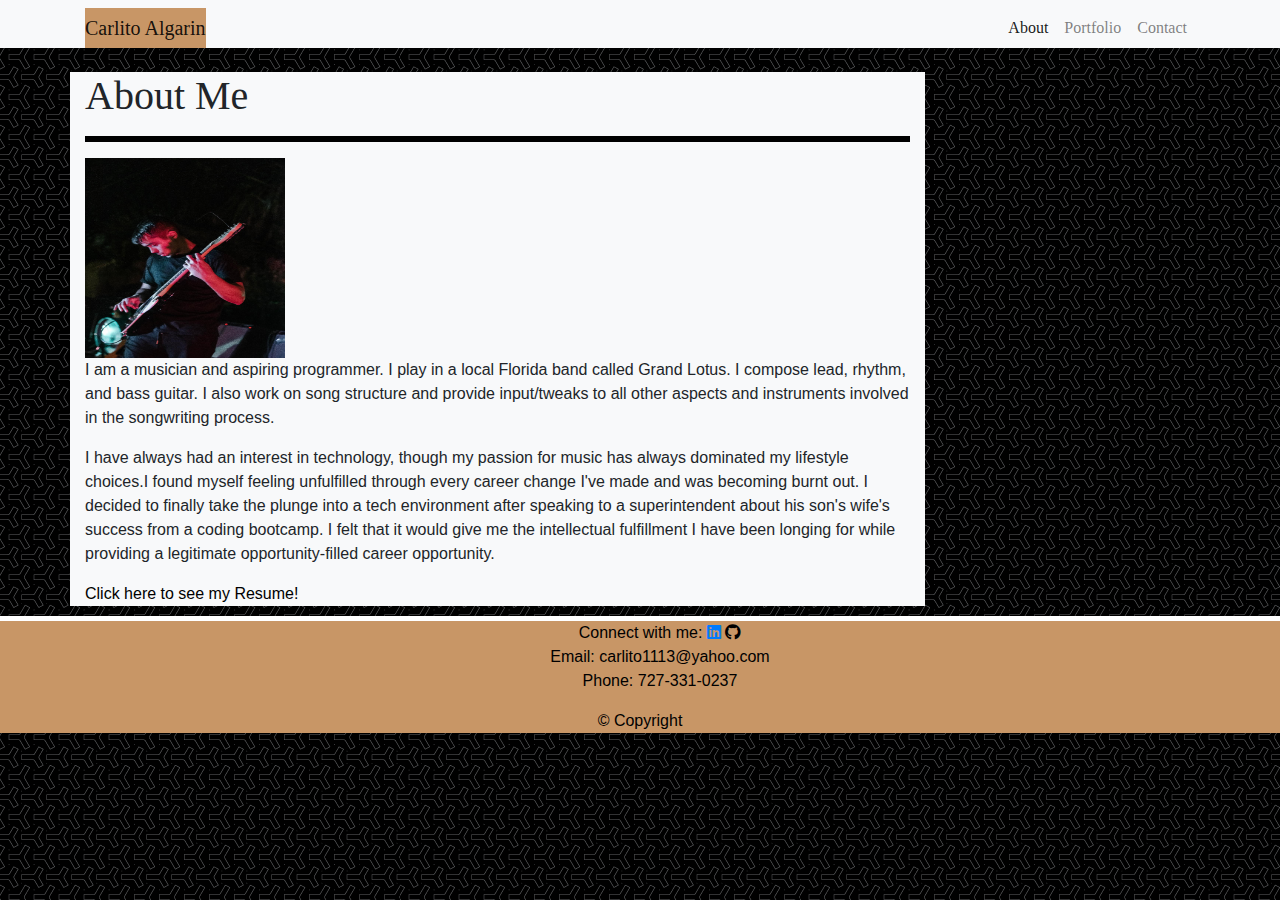
<file: index.html>
<!DOCTYPE html>
<html lang="en">
  <head>
    <meta charset="UTF-8" />
    <meta name="viewport" content="width=device-width, initial-scale=1.0" />

    <link
      rel="stylesheet"
      href="https://stackpath.bootstrapcdn.com/bootstrap/4.5.2/css/bootstrap.min.css"
      integrity="sha384-JcKb8q3iqJ61gNV9KGb8thSsNjpSL0n8PARn9HuZOnIxN0hoP+VmmDGMN5t9UJ0Z"
      crossorigin="anonymous"
    />
    <link rel="stylesheet" href="assets/css/style.css" />
    <link rel="stylesheet" href="https://cdnjs.cloudflare.com/ajax/libs/font-awesome/5.14.0/css/all.min.css
    ">
    <title>About Me</title>
  </head>

  <body>
    <nav class="navbar navbar-expand-lg navbar-light bg-light">
      <div class="container">
        <a class="navbar-brand" id="bigWords">Carlito Algarin</a>
        <button
          class="navbar-toggler"
          type="button"
          data-toggle="collapse"
          data-target="#navbarNavAltMarkup"
          aria-controls="navbarNavAltMarkup"
          aria-expanded="false"
          aria-label="Toggle navigation"
        >
          <span class="navbar-toggler-icon"></span>
        </button>
        <div
          class="collapse navbar-collapse justify-content-end"
          id="navbarNavAltMarkup"
        >
          <div class="navbar-nav">
            <a  id="bigWords" class="nav-link active" href="index.html"
              >
              About
              <span class="sr-only">(current)</span></a
            >
            <a id="bigWords" class="nav-link" href="portfolio.html">
              Portfolio

            </a>
            <a id="bigWords" class="nav-link" href="contact.html">
              Contact

            </a>
          </div>
        </div>
      </div>
    </nav>

    <div class="container mt-4">
      <div class="row">
        <div class="col-md-9 bg-light">
          <h1 id="bigWords">About Me</h1>
          <hr class="borderLad" />
          <img class="aboutMeImage" src="./assets/images/carlitoPlayingGuitar.jfif" alt="" />
          <p>
            I am a musician and aspiring programmer. I play in a local Florida
            band called Grand Lotus. I compose lead, rhythm, and bass guitar. I
            also work on song structure and provide input/tweaks to all other
            aspects and instruments involved in the songwriting process.
          </p>
          <p>
            I have always had an interest in technology, though my passion for
            music has always dominated my lifestyle choices.I found myself
            feeling unfulfilled through every career change I've made and was
            becoming burnt out. I decided to finally take the plunge into a tech
            environment after speaking to a superintendent about his son's
            wife's success from a coding bootcamp. I felt that it would give me
            the intellectual fulfillment I have been longing for while providing
            a legitimate opportunity-filled career opportunity.
          </p>
          <a target="_blank" href="assets/images/CarlitoResume.pdf" style="color: black;">Click here to see my Resume!</a>
        </div>
      </div>
    </div>

    
    <footer>
      <ul class="list">
      <li>Connect with me: <a target="_blank" href="https://www.linkedin.com/in/carlito-algarin-5b29771b1/" ><i class="fab fa-linkedin" ></i>
      </a>
      <a target="_blank" href="https://github.com/Carlito1113" ><i class="fab fa-github" style= "color: black;"></i></a></li>
      <li>Email: <a href="mailto:carlito1113@yahoo.com" style="color: black;">carlito1113@yahoo.com</a></li>
      <li>Phone: <a href="tel:727-331-0237" style="color: black;">727-331-0237</a></li>
      </ul>
      <p>&copy; Copyright</p>
    </footer>

    <script
      src="https://code.jquery.com/jquery-3.5.1.slim.min.js"
      integrity="sha384-DfXdz2htPH0lsSSs5nCTpuj/zy4C+OGpamoFVy38MVBnE+IbbVYUew+OrCXaRkfj"
      crossorigin="anonymous"
    ></script>
    <script
      src="https://cdn.jsdelivr.net/npm/popper.js@1.16.1/dist/umd/popper.min.js"
      integrity="sha384-9/reFTGAW83EW2RDu2S0VKaIzap3H66lZH81PoYlFhbGU+6BZp6G7niu735Sk7lN"
      crossorigin="anonymous"
    ></script>
    <script
      src="https://stackpath.bootstrapcdn.com/bootstrap/4.5.2/js/bootstrap.min.js"
      integrity="sha384-B4gt1jrGC7Jh4AgTPSdUtOBvfO8shuf57BaghqFfPlYxofvL8/KUEfYiJOMMV+rV"
      crossorigin="anonymous"
    ></script>
  </body>
</html>
</file>
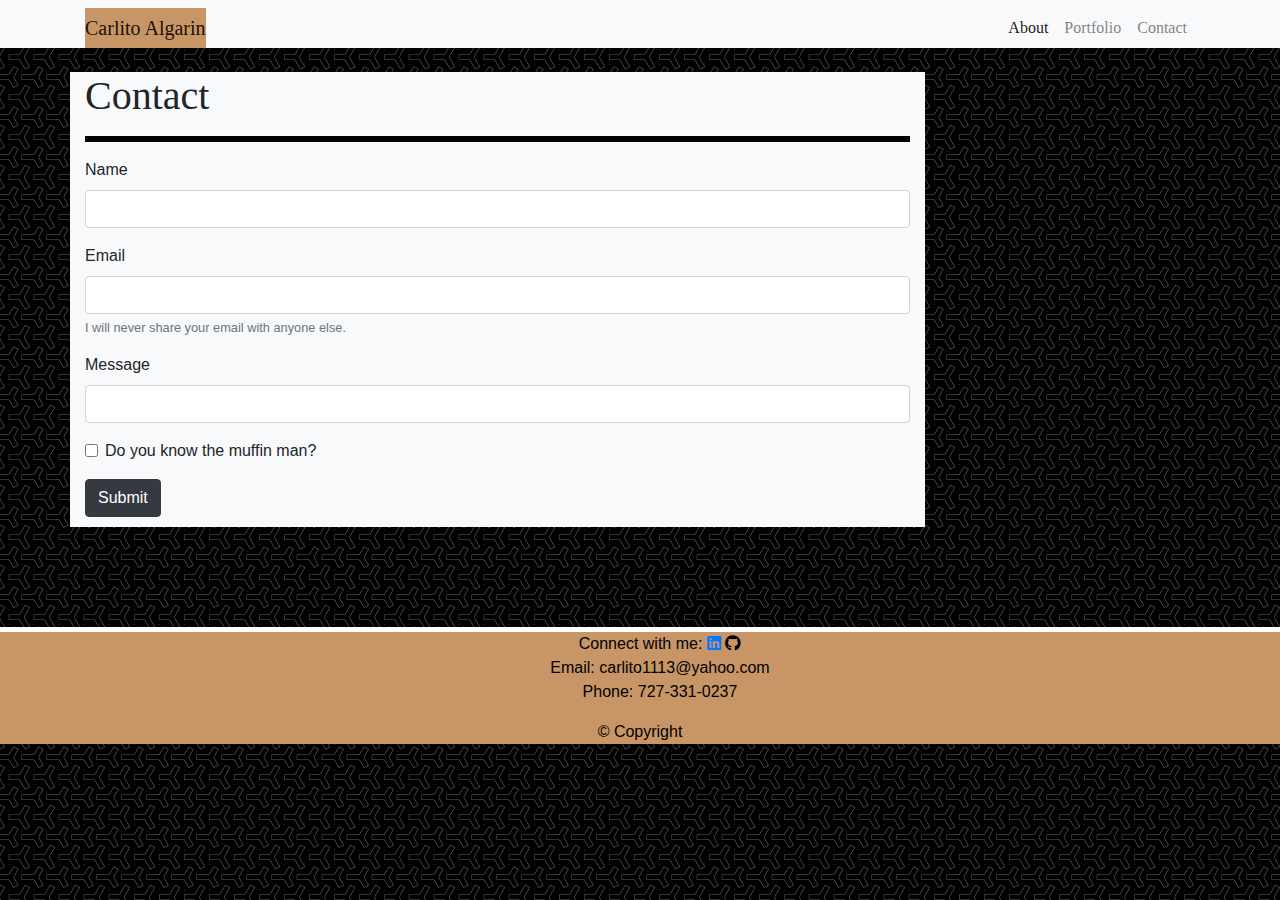
<file: contact.html>
<!DOCTYPE html>
<html lang="en">
  <head>
    <meta charset="UTF-8" />
    <meta name="viewport" content="width=device-width, initial-scale=1.0" />

    <link
      rel="stylesheet"
      href="https://stackpath.bootstrapcdn.com/bootstrap/4.5.2/css/bootstrap.min.css"
      integrity="sha384-JcKb8q3iqJ61gNV9KGb8thSsNjpSL0n8PARn9HuZOnIxN0hoP+VmmDGMN5t9UJ0Z"
      crossorigin="anonymous"
    />
    <link rel="stylesheet" href="assets/css/style.css" />
    <link rel="stylesheet" href="https://cdnjs.cloudflare.com/ajax/libs/font-awesome/5.14.0/css/all.min.css
    ">
  </head>
  <body>
    <nav class="navbar navbar-expand-lg navbar-light bg-light">
      <div class="container">
        <a id="bigWords"class="navbar-brand" href="#">Carlito Algarin</a>
        <button
          class="navbar-toggler"
          type="button"
          data-toggle="collapse"
          data-target="#navbarNavAltMarkup"
          aria-controls="navbarNavAltMarkup"
          aria-expanded="false"
          aria-label="Toggle navigation"
        >
          <span class="navbar-toggler-icon"></span>
        </button>
        <div
          class="collapse navbar-collapse justify-content-end"
          id="navbarNavAltMarkup"
        >
          <div class="navbar-nav">
            <a id="bigWords"class="nav-link active" href="index.html"
              >About<span class="sr-only">(current)</span></a
            >
            <a id="bigWords"class="nav-link" href="portfolio.html">Portfolio</a>
            <a id="bigWords"class="nav-link" href="contact.html">Contact</a>
          </div>
        </div>
      </div>
    </nav>

    <div class="container mt-4 footerAdjuster">
      <div class="row">
        <div class="col-md-9 bg-light">
          <h1 id="bigWords">Contact</h1>
          <hr class="borderLad" />
          <form>
            <div class="form-group">
              <label for="exampleInputPassword1">Name</label>
              <input
                type="password"
                class="form-control"
                id="exampleInputPassword1"
              />
            </div>
            <div class="form-group">
              <label for="exampleInputEmail1">Email</label>
              <input
                type="email"
                class="form-control"
                id="exampleInputEmail1"
                aria-describedby="emailHelp"
              />
              <small id="emailHelp" class="form-text text-muted"
                >I will never share your email with anyone else.</small
              >
            </div>
            <div class="form-group">
              <label for="exampleFormControlTextarea1">Message</label>
              <textareaid="bigWords"
                class="form-control"
                id="exampleFormControlTextarea1"
                rows="3"
              ></textareaid=>
            </div>
            <div class="form-group form-check">
              <input
                type="checkbox"
                class="form-check-input"
                id="exampleCheck1"
              />
              <label class="form-check-label" for="exampleCheck1"
                >Do you know the muffin man?</label
              >
            </div>
            <button type="submit" class="btn btn-dark">Submit</button>
          </form>
        </div>
      </div>
    </div>

    <footer>
      <ul class="list">
        <li>Connect with me: <a target="_blank" href="https://www.linkedin.com/in/carlito-algarin-5b29771b1/" ><i class="fab fa-linkedin" ></i>
        </a>
        <a target="_blank" href="https://github.com/Carlito1113" ><i class="fab fa-github" style= "color: black;"></i></a></li>
        <li>Email: <a href="mailto:carlito1113@yahoo.com" style="color: black;">carlito1113@yahoo.com</a></li>
        <li>Phone: <a href="tel:727-331-0237" style="color: black;">727-331-0237</a></li>
        </ul>
      <p>&copy; Copyright</p>
    </footer>

    <script
      src="https://code.jquery.com/jquery-3.5.1.slim.min.js"
      integrity="sha384-DfXdz2htPH0lsSSs5nCTpuj/zy4C+OGpamoFVy38MVBnE+IbbVYUew+OrCXaRkfj"
      crossorigin="anonymous"
    ></script>
    <script
      src="https://cdn.jsdelivr.net/npm/popper.js@1.16.1/dist/umd/popper.min.js"
      integrity="sha384-9/reFTGAW83EW2RDu2S0VKaIzap3H66lZH81PoYlFhbGU+6BZp6G7niu735Sk7lN"
      crossorigin="anonymous"
    ></script>
    <script
      src="https://stackpath.bootstrapcdn.com/bootstrap/4.5.2/js/bootstrap.min.js"
      integrity="sha384-B4gt1jrGC7Jh4AgTPSdUtOBvfO8shuf57BaghqFfPlYxofvL8/KUEfYiJOMMV+rV"
      crossorigin="anonymous"
    ></script>
  </body>
</html>
</file>
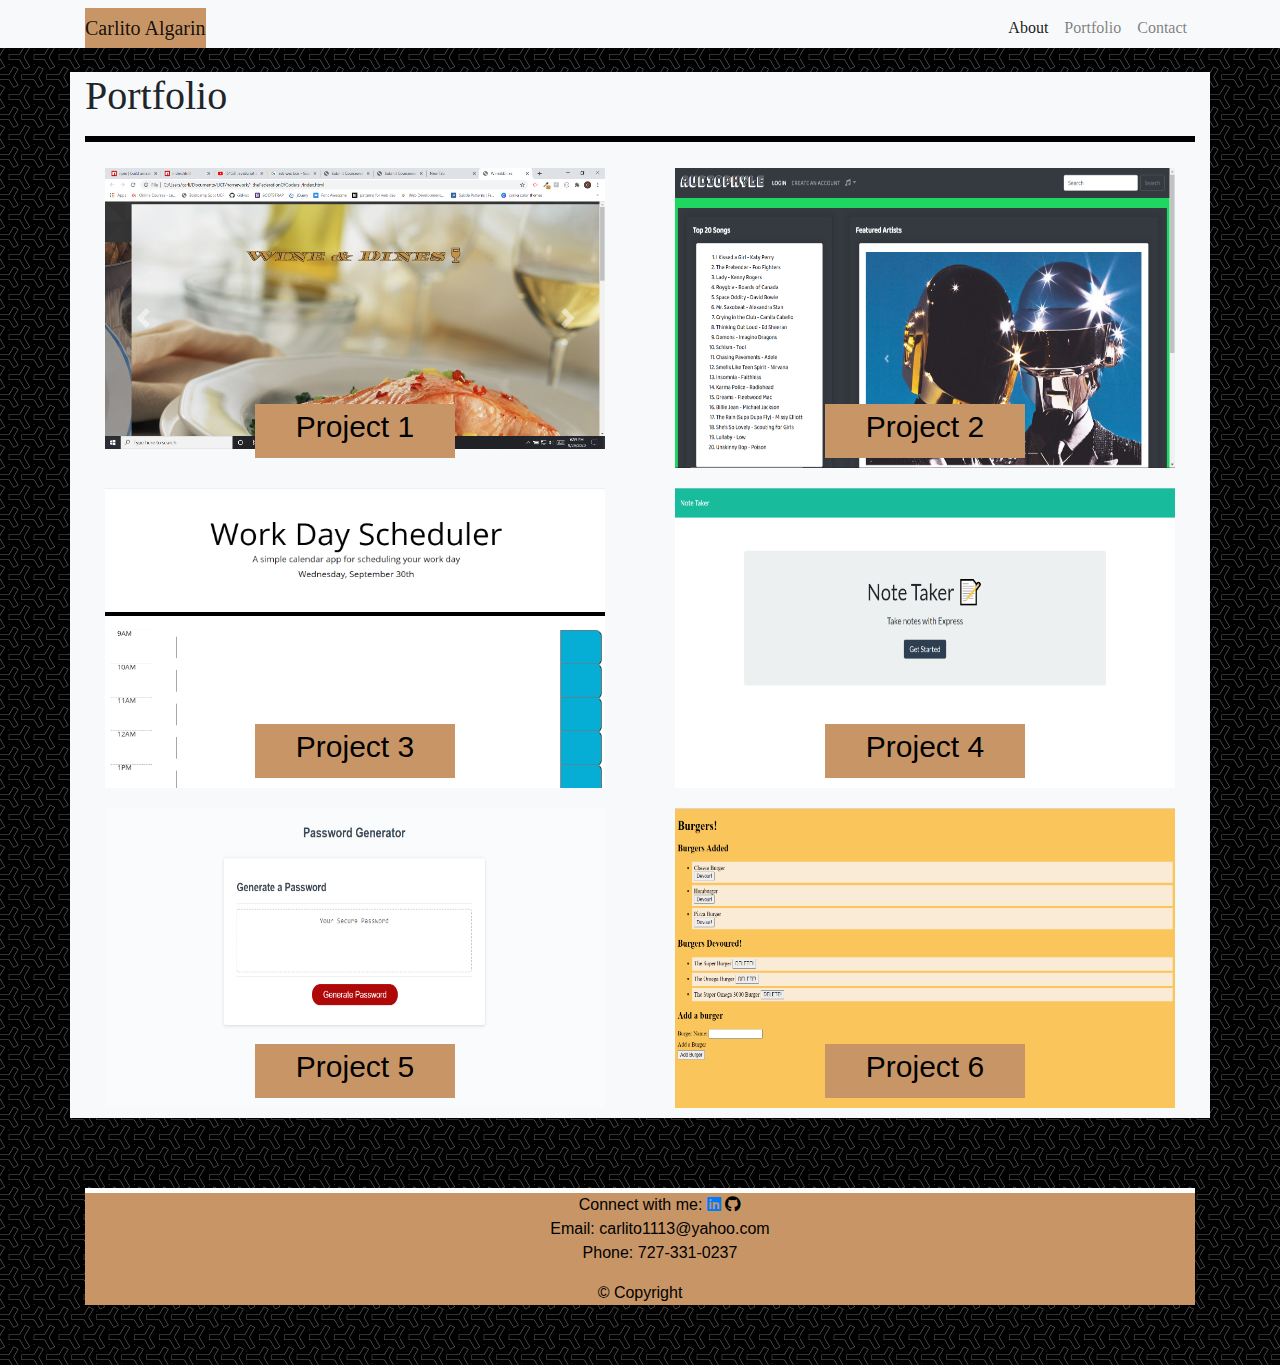
<file: portfolio.html>
<!DOCTYPE html>
<html lang="en">
  <head>
    <meta charset="UTF-8" />
    <meta name="viewport" content="width=device-width, initial-scale=1.0" />

    <link
      rel="stylesheet"
      href="https://stackpath.bootstrapcdn.com/bootstrap/4.5.2/css/bootstrap.min.css"
      integrity="sha384-JcKb8q3iqJ61gNV9KGb8thSsNjpSL0n8PARn9HuZOnIxN0hoP+VmmDGMN5t9UJ0Z"
      crossorigin="anonymous"
    />
    <link rel="stylesheet" href="assets/css/style.css" />
    <link rel="stylesheet" href="https://cdnjs.cloudflare.com/ajax/libs/font-awesome/5.14.0/css/all.min.css
    ">
    <title>Portfolio</title>
  </head>

  <body>
    <nav class="navbar navbar-expand-lg navbar-light bg-light">
      <div class="container">
        <a id="bigWords" class="navbar-brand" href="#">Carlito Algarin</a>
        <button
          class="navbar-toggler"
          type="button"
          data-toggle="collapse"
          data-target="#navbarNavAltMarkup"
          aria-controls="navbarNavAltMarkup"
          aria-expanded="false"
          aria-label="Toggle navigation"
        >
          <span class="navbar-toggler-icon"></span>
        </button>
        <div
          class="collapse navbar-collapse justify-content-end"
          id="navbarNavAltMarkup"
        >
          <div class="navbar-nav">
            <a id="bigWords" class="nav-link active" href="index.html"
              >About<span class="sr-only">(current)</span></a
            >
            <a id="bigWords" class="nav-link" href="portfolio.html">Portfolio</a>
            <a id="bigWords" class="nav-link" href="contact.html">Contact</a>
          </div>
        </div>
      </div>
    </nav>

    <div class="container mt-4 newClass">
      <div class="row">
        <div class="col-md-12 bg-light newClass">
          <h1 id="bigWords">Portfolio</h1>
          <hr class="borderLad" />

          <div class="row">
            <div class="d-flex col-md-6 card-container justify-content-center">

              <!-- Wine & Dines-->
              <div
                id="carouselExampleInterval"
                class="carousel slide portfolioImage"
                data-ride="carousel"
              >
                <div class="carousel-inner">
                  <div class="carousel-item active" data-interval="10000">
                    <a  target="_blank" href="https://github.com/andrewrb22/-.theFederationOfCoders-">
                    <img
                      src="./assets/images/Wine&Dines.png"
                      class="d-block w-100"
                      alt="..."
                    />
                  </a>
                  </div>
                  <div class="carousel-item" data-interval="2000">
                    <img
                      src="./assets/images/Wine&Dines2.png"
                      class="d-block w-100"
                      alt="..."
                    />
                  </div>
                  <div class="carousel-item">
                    <img
                      src="./assets/images/Wine&Dines3.png"
                      class="d-block w-100"
                      alt="..."
                    />
                  </div>
                </div>
                <a
                  class="carousel-control-prev"
                  href="#carouselExampleInterval"
                  role="button"
                  data-slide="prev"
                >
                  <span
                    class="carousel-control-prev-icon"
                    aria-hidden="true"
                  ></span>
                  <span class="sr-only">Previous</span>
                </a>
                <a
                  class="carousel-control-next"
                  href="#carouselExampleInterval"
                  role="button"
                  data-slide="next"
                >
                  <span
                    class="carousel-control-next-icon"
                    aria-hidden="true"
                  ></span>
                  <span class="sr-only">Next</span>
                </a>
              </div>



              <div class="image-text">
                <h4 class="notSoBigWords portFolioText" >
                  <a
                    target="_blank"
                    href="https://andrewrb22.github.io/-.theFederationOfCoders-/"
                    style="color: black"
                  >
                    Project 1
                  </a>
                </h4>
              </div>
            </div>

            
            <div class="d-flex col-md-6 card-container justify-content-center">
              <a target="_blank" href="https://github.com/Carlito1113/Password-Generator" >
                <img
                class="portfolioImage"
                src="./assets/images/Audiophyle.png"
                alt="placeholder"
              /> </a>
              <div class="image-text"><h4 class="notSoBigWords portFolioText">
                <a
                target="_blank"
                href="https://audiophyle-music-platform.herokuapp.com/"
                style="color: black"
              >
              Project 2
              </a>
            </h4></div>
            </div>
          </div>

          <div class="row">
            <div class="d-flex col-md-6 card-container justify-content-center">
              <a  target="_blank" href="https://github.com/Carlito1113/Day-Planner">
              <img
                class="portfolioImage"
                src="./assets/images/weatherMap.png"
                alt="placeholder"
              />
             </a>
              <div class="image-text"><h4 class="notSoBigWords portFolioText">
                <a
                target="_blank"
                href="https://carlito1113.github.io/Day-Planner/"
                style="color: black"
              >
              Project 3
              </a>
             </h4></div>
            </div>

            <div class="d-flex col-md-6 card-container justify-content-center">
              <img
                class="portfolioImage"
                src="./assets/images/noteTaker.png"
                alt="placeholder"
              />
              <div class="image-text"><h4 class = "notSoBigWords portFolioText">
                <a 
                target="_blank"
                href="https://notetakerforcarlitoalgarin.herokuapp.com/"
                style="color: black"
                >
                Project 4</h4></div>
            </div>

          </div>

          <div class="row">
            <div class="d-flex col-md-6 card-container justify-content-center">
              <img
                class="portfolioImage"
                src="./assets/images/passwordGenerator.png"
                alt="placeholder"
              />
              <div class="image-text"><h4 class="notSoBigWords portFolioText">
                <a 
                target="_blank"
                href="https://carlito1113.github.io/Password-Generator/"
                style="color: black"
                >
                Project 5</h4></div>
            </div>

            <div class="d-flex col-md-6 card-container justify-content-center">
              <img
                class="portfolioImage"
                src="./assets/images/burgerApp.png"
                alt="placeholder"
              />
              <div class="image-text"><h4 class = "notSoBigWords portFolioText">
                <a 
                target="_blank"
                href="https://arcane-wildwood-34618.herokuapp.com/"
                style="color: black"
                >
                Project 6</h4></div>
            </div>

        </div>
      </div>
    </div>

    

    <footer>
      <ul class="list">
        <li>Connect with me: <a target="_blank" href="https://www.linkedin.com/in/carlito-algarin-5b29771b1/" ><i class="fab fa-linkedin" ></i>
        </a>
        <a target="_blank" href="https://github.com/Carlito1113" ><i class="fab fa-github" style= "color: black;"></i></a></li>
        <li>Email: <a href="mailto:carlito1113@yahoo.com" style="color: black;">carlito1113@yahoo.com</a></li>
        <li>Phone: <a href="tel:727-331-0237" style="color: black;">727-331-0237</a></li>
        </ul>
      <p>&copy; Copyright</p>
    </footer>

    <script
      src="https://code.jquery.com/jquery-3.5.1.slim.min.js"
      integrity="sha384-DfXdz2htPH0lsSSs5nCTpuj/zy4C+OGpamoFVy38MVBnE+IbbVYUew+OrCXaRkfj"
      crossorigin="anonymous"
    ></script>
    <script
      src="https://cdn.jsdelivr.net/npm/popper.js@1.16.1/dist/umd/popper.min.js"
      integrity="sha384-9/reFTGAW83EW2RDu2S0VKaIzap3H66lZH81PoYlFhbGU+6BZp6G7niu735Sk7lN"
      crossorigin="anonymous"
    ></script>
    <script
      src="https://stackpath.bootstrapcdn.com/bootstrap/4.5.2/js/bootstrap.min.js"
      integrity="sha384-B4gt1jrGC7Jh4AgTPSdUtOBvfO8shuf57BaghqFfPlYxofvL8/KUEfYiJOMMV+rV"
      crossorigin="anonymous"
    ></script>
  </body>
</html>
</file>
<file: assets/css/style.css>
body {
  background-image: url(../images/y-so-serious.png);
}

.borderLad {
  border: 3px solid black;
}

.btn {
  margin-bottom: 10px;
}

.portfolioImage {
  margin: 10px;
  height:300px;
  width: 500px;
}

.aboutMeImage {
  height: 200px;
  width: 200px;
}

.image-text {
  text-align: center;
  background-color: #c89666;
  color: black;
  font-size: 20px;
  padding: 5px;
  width: 200px;
  position: absolute;
  bottom: 20px;
}

.newClass {
  margin-bottom: 60px;
  border: 1px;
}

footer {
  position: relative;
  width: 100%;
  bottom: 0px;
  text-align: center;
  background-color: #c89666;
  color: black;
  border-top: 5px solid white;
  margin-top: 10px;
}

.navbar-brand {
  background-color: #c89666;
}

.navbar {
  padding-bottom: 0px;
}

#bigWords {
  font-family: Georgia, 'Times New Roman', Times, serif;
}

.notSoBigWords {
  font-family: Arial, Helvetica, sans-serif;
}

.portFolioText {
  font-size: 30px;
}

.list {
  list-style-type: none;
}

.footerAdjuster {
  margin-bottom: 100px;
}
</file>
